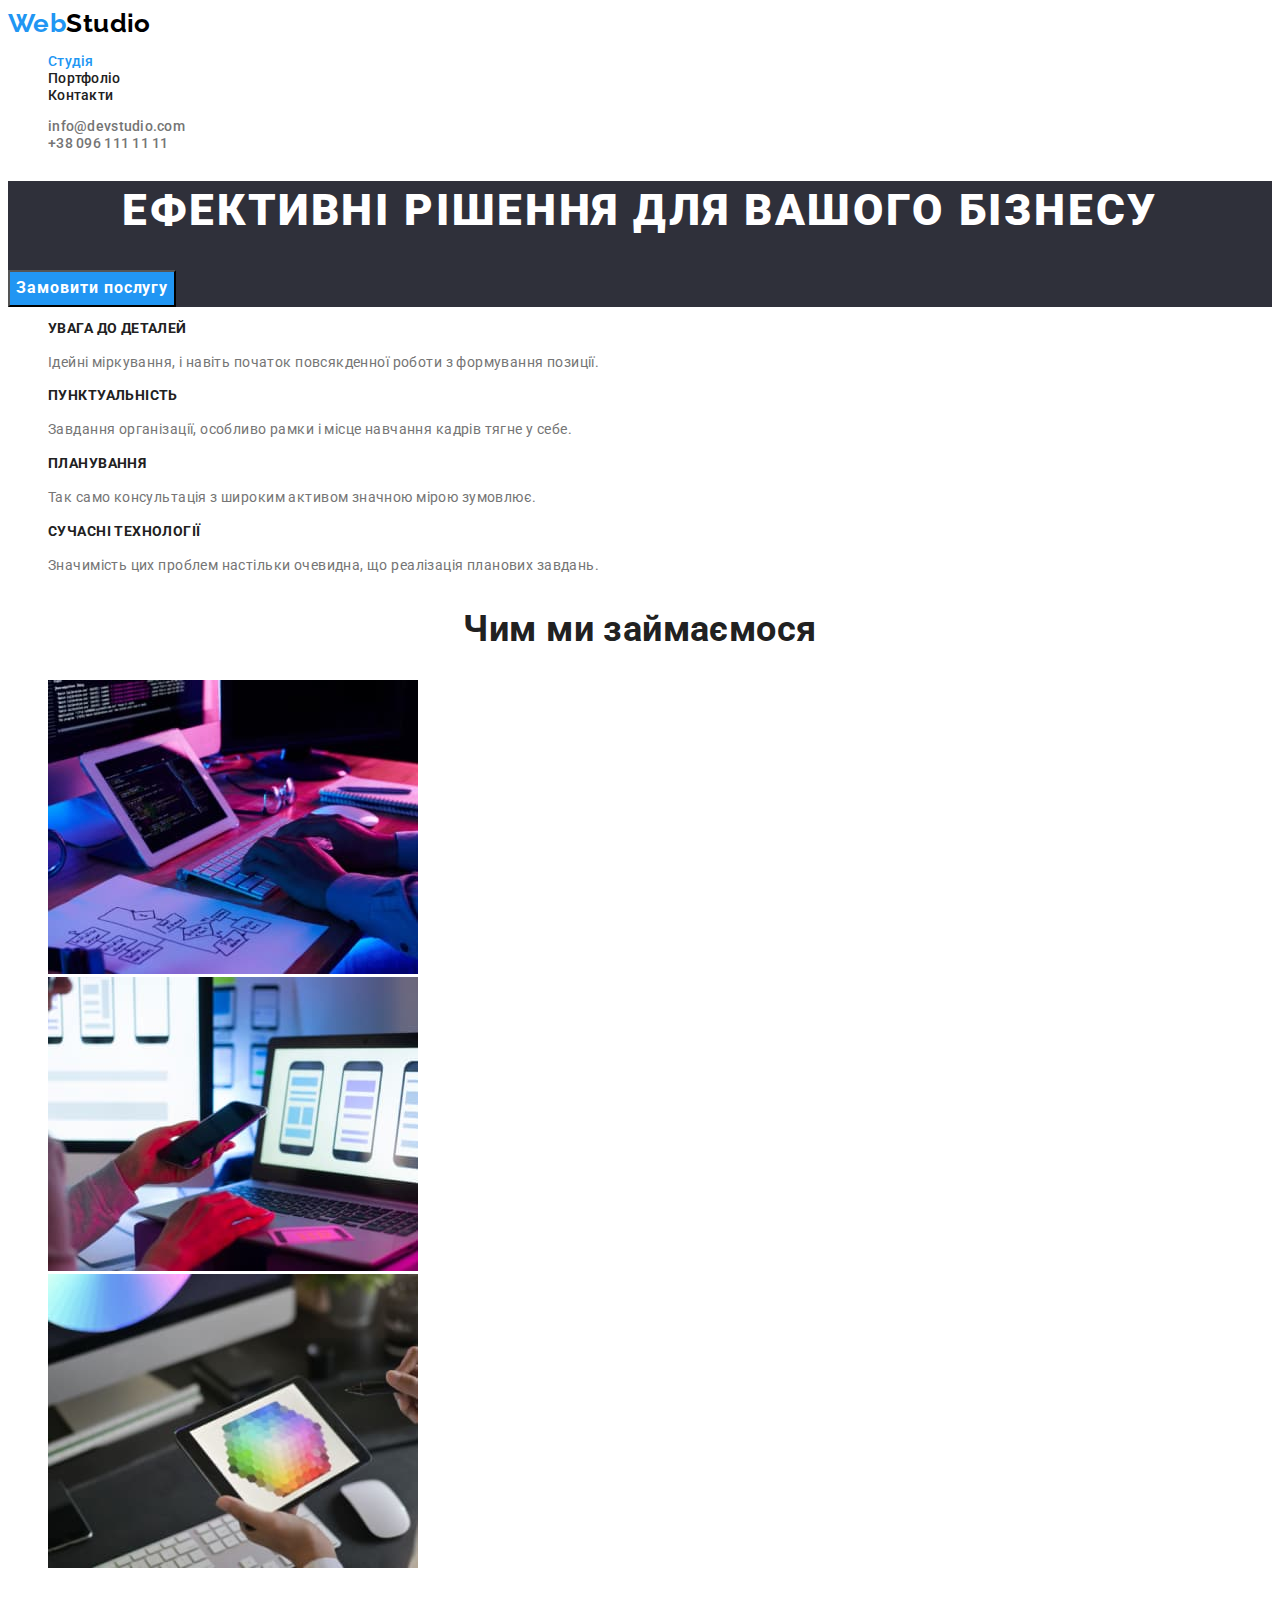
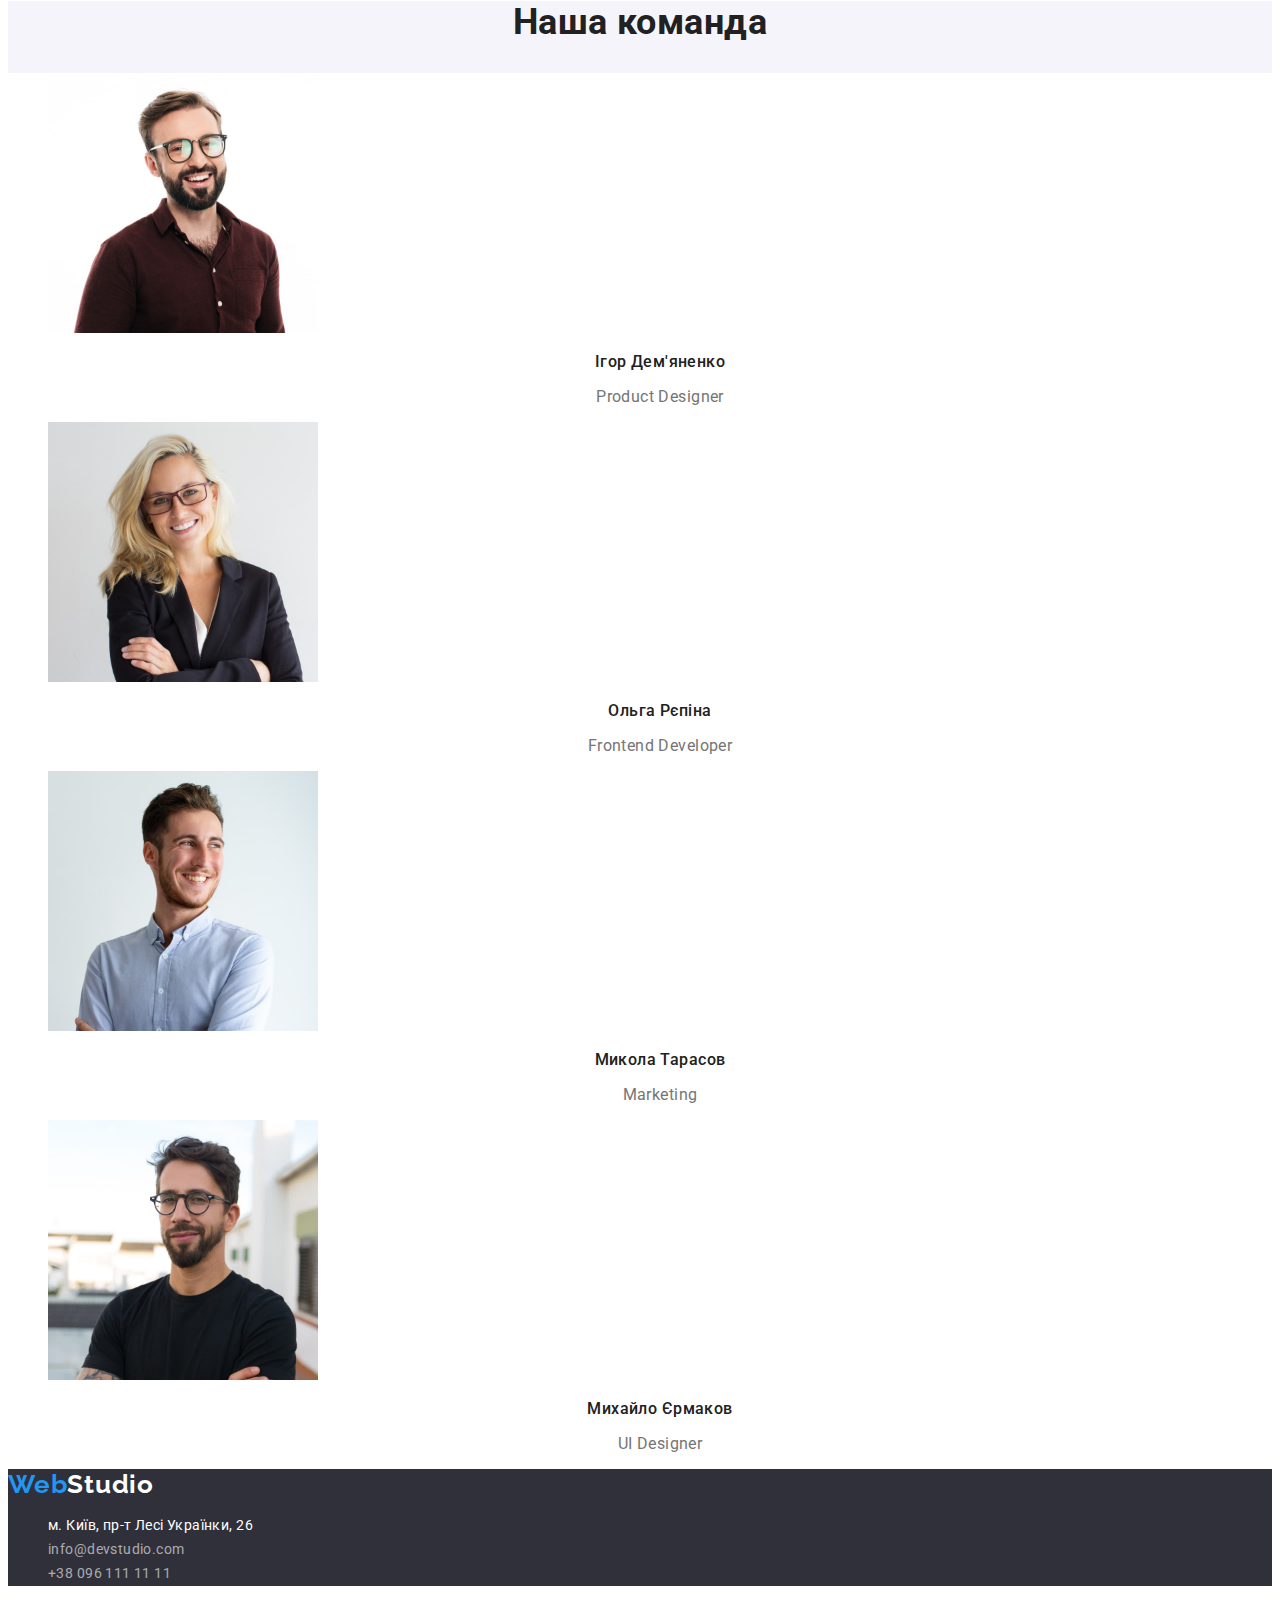
<file: index.html>
<!DOCTYPE html>
<html lang="uk">
  <head>
    <meta charset="UTF-8" />
    <meta http-equiv="X-UA-Compatible" content="IE=edge" />
    <meta name="viewport" content="width=device-width, initial-scale=1.0" />
    <title lang="en">WebStudio</title>
    <link rel="stylesheet" href="./css/styles.css" />
    <link rel="preconnect" href="https://fonts.googleapis.com" />
    <link rel="preconnect" href="https://fonts.gstatic.com" crossorigin />
    <link
      href="https://fonts.googleapis.com/css2?family=Raleway:wght@700&family=Roboto:wght@400;500;700;900&display=swap"
      rel="stylesheet"
    />
  </head>
  <body>
    <header class="header">
      <nav>
        <a class="header-logo link" href="./index.html" lang="en"
          >Web<span class="logo-link">Studio</span>
        </a>
        <ul class="header-list list">
          <li class="header-item">
            <a class="header-link link current" href="./index.html">Студія</a>
          </li>
          <li class="header-item">
            <a class="header-link link" href="./portfolio.html">Портфоліо</a>
          </li>
          <li class="header-item">
            <a class="header-link link" href="./index.html">Контакти</a>
          </li>
        </ul>
      </nav>
      <ul class="header-list list">
        <li class="header-item">
          <a class="header-link-right link" href="mailto:info@devstudio.com">info@devstudio.com</a>
        </li>
        <li class="header-item">
          <a class="header-link-right link" href="tel:+380961111111">+38 096 111 11 11</a>
        </li>
      </ul>
    </header>
    <main>
      <section class="hero">
        <h1 class="hero-title">Ефективні рішення для вашого бізнесу</h1>
        <button class="hero-btn" type="button">Замовити послугу</button>
      </section>
      <section class="second-section">
        <h2 class="visually-hidden">Особливості</h2>
        <ul class="second-section-list">
          <li class="second-section-item list">
            <h3 class="second-section-subtitle">Увага до деталей</h3>
            <p class="second-section-text">
              Ідейні міркування, і навіть початок повсякденної роботи з формування позиції.
            </p>
          </li>
          <li class="second-section-item list">
            <h3 class="second-section-subtitle">Пунктуальність</h3>
            <p class="second-section-text">
              Завдання організації, особливо рамки і місце навчання кадрів тягне у себе.
            </p>
          </li>
          <li class="second-section-item list">
            <h3 class="second-section-subtitle">Планування</h3>
            <p class="second-section-text">
              Так само консультація з широким активом значною мірою зумовлює.
            </p>
          </li>
          <li class="second-section-item list">
            <h3 class="second-section-subtitle">Сучасні технології</h3>
            <p class="second-section-text">
              Значимість цих проблем настільки очевидна, що реалізація планових завдань.
            </p>
          </li>
        </ul>
      </section>
      <section class="third-section">
        <h2 class="third-section-title">Чим ми займаємося</h2>
        <ul class="third-section-list">
          <li class="third-section-item list">
            <img
              class="third-section-images"
              src="./images/picture1.jpg"
              alt="Розробка сайтів"
              width="370"
              height="294"
            />
          </li>
          <li class="third-section-item list">
            <img
              class="third-section-images"
              src="./images/picture2.jpg"
              alt="Розробка мобільних девайсів"
              width="370"
              height="294"
            />
          </li>
          <li class="third-section-item list">
            <img
              class="third-section-images"
              src="./images/picture3.jpg"
              alt="Дизайн сайтів"
              width="370"
              height="294"
            />
          </li>
        </ul>
      </section>
      <section class="fourth-section">
        <h2 class="fourth-section-title">Наша команда</h2>
        <ul class="fourth-section-list">
          <li class="fourth-section-item list">
            <img
              class="fourth-section-images"
              src="./images/1st_team_member.jpg"
              alt="Чоловік в окулярах посміхається на білому фоні"
              width="270"
              height="260"
            />
            <h3 class="fourth-section-subtitle">Ігор Дем'яненко</h3>
            <p class="fourth-section-text">Product Designer</p>
          </li>
          <li class="fourth-section-item list">
            <img
              class="fourth-section-images"
              src="./images/2nd_team_member.jpg"
              alt="Жінка блондинка в окулярах посміхається схрестивши руки"
              width="270"
              height="260"
            />
            <h3 class="fourth-section-subtitle">Ольга Рєпіна</h3>
            <p class="fourth-section-text">Frontend Developer</p>
          </li>
          <li class="fourth-section-item list">
            <img
              class="fourth-section-images"
              src="./images/3rd_team_member.jpg"
              alt="Чоловік у світно синій рубашці дивиться у ліву від нього сторону і посміхається"
              width="270"
              height="260"
            />
            <h3 class="fourth-section-subtitle">Микола Тарасов</h3>
            <p class="fourth-section-text">Marketing</p>
          </li>
          <li class="fourth-section-item list">
            <img
              class="fourth-section-images"
              src="./images/4th_team_member.jpg"
              alt="Чоловік з окулярами і бородою посміхається на камеру"
              width="270"
              height="260"
            />
            <h3 class="fourth-section-subtitle">Михайло Єрмаков</h3>
            <p class="fourth-section-text">UI Designer</p>
          </li>
        </ul>
      </section>
    </main>
    <footer class="footer">
      <a class="footer-logo link" href="./index.html" lang="en"
        >Web<span class="logo-link-footer">Studio</span></a
      >
      <address class="footer-address">
        <ul class="footer-list">
          <li class="footer-item list">
            <a
              class="footer-link-place link"
              href="https://goo.gl/maps/7BdyWeGDy39fK2eF7"
              target="_blank"
              rel="noopener noreferrer nofollow"
            >
              м. Київ, пр-т Лесі Українки, 26
            </a>
          </li>
          <li class="footer-item list">
            <a class="footer-link link" href="mailto:info@devstudio.com">info@devstudio.com</a>
          </li>
          <li class="footer-item list">
            <a class="footer-link link" href="tel:+380961111111">+38 096 111 11 11</a>
          </li>
        </ul>
      </address>
    </footer>
  </body>
</html>
</file>
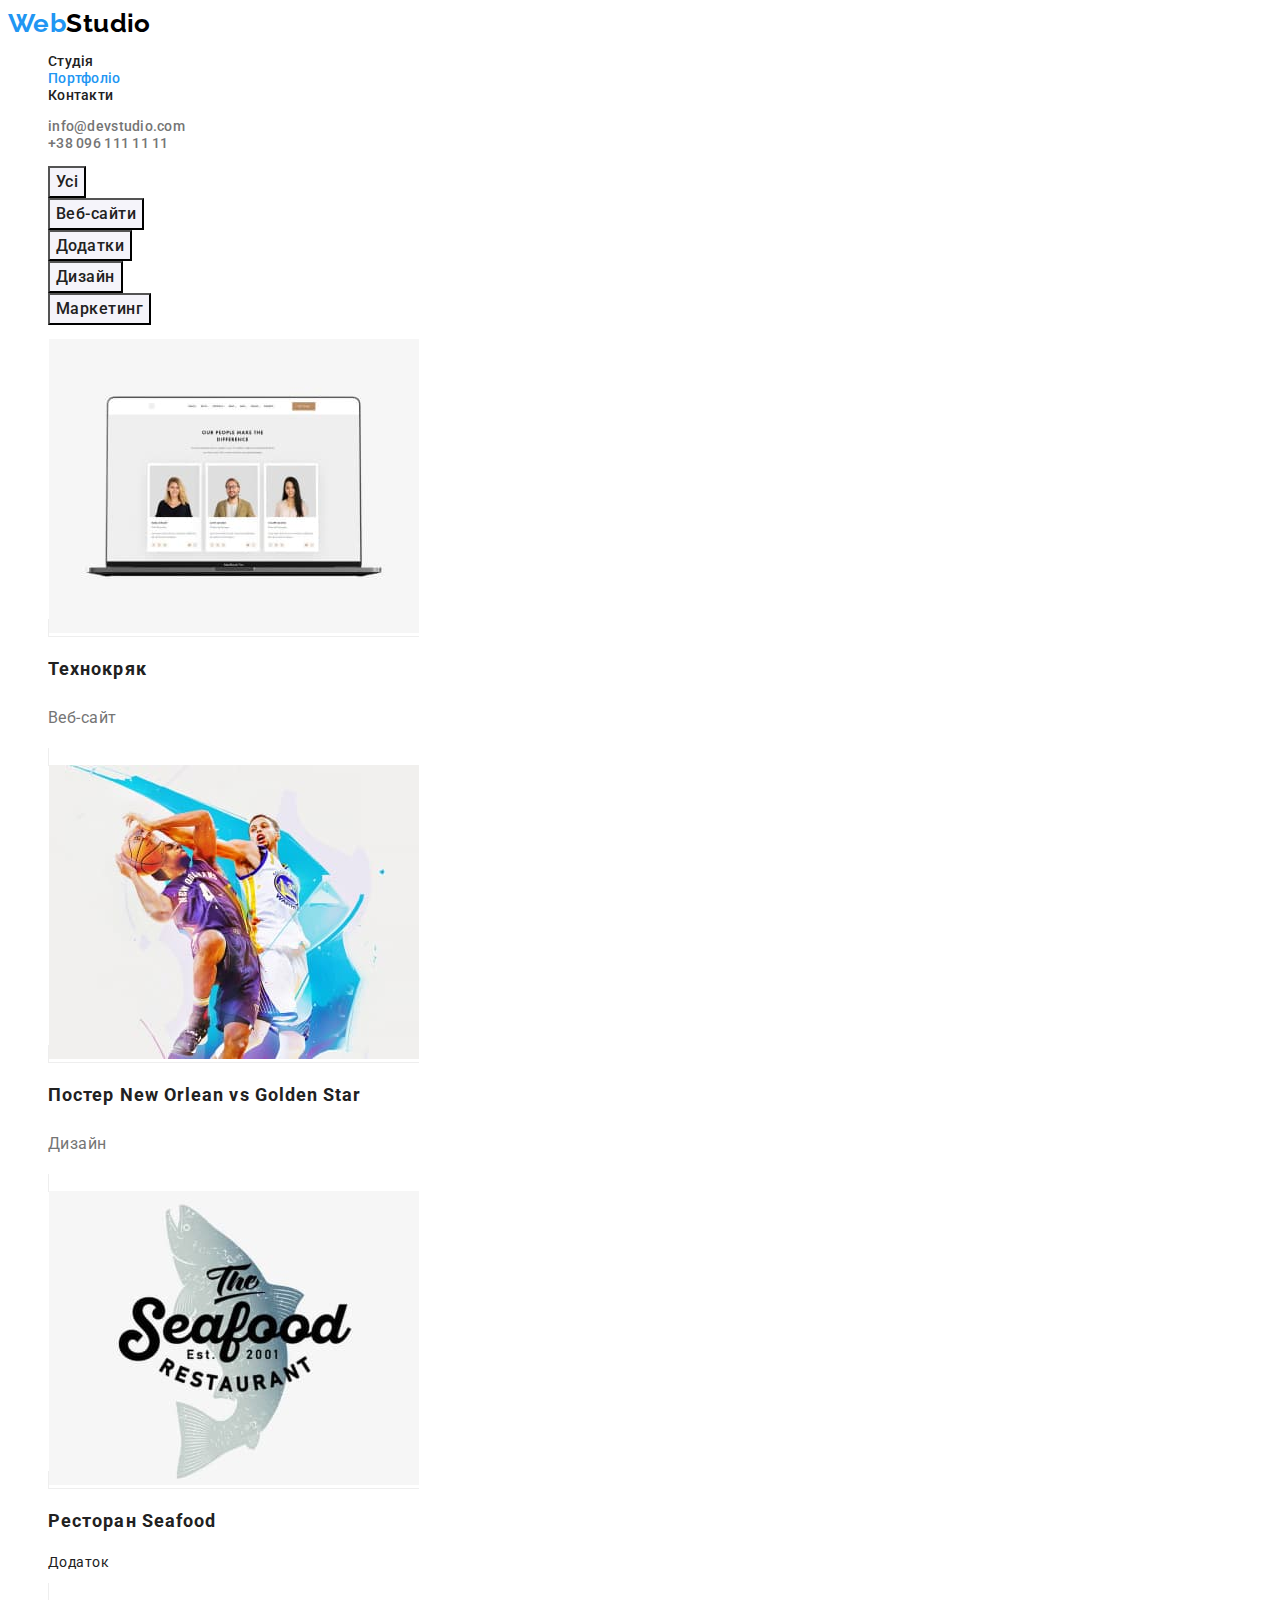
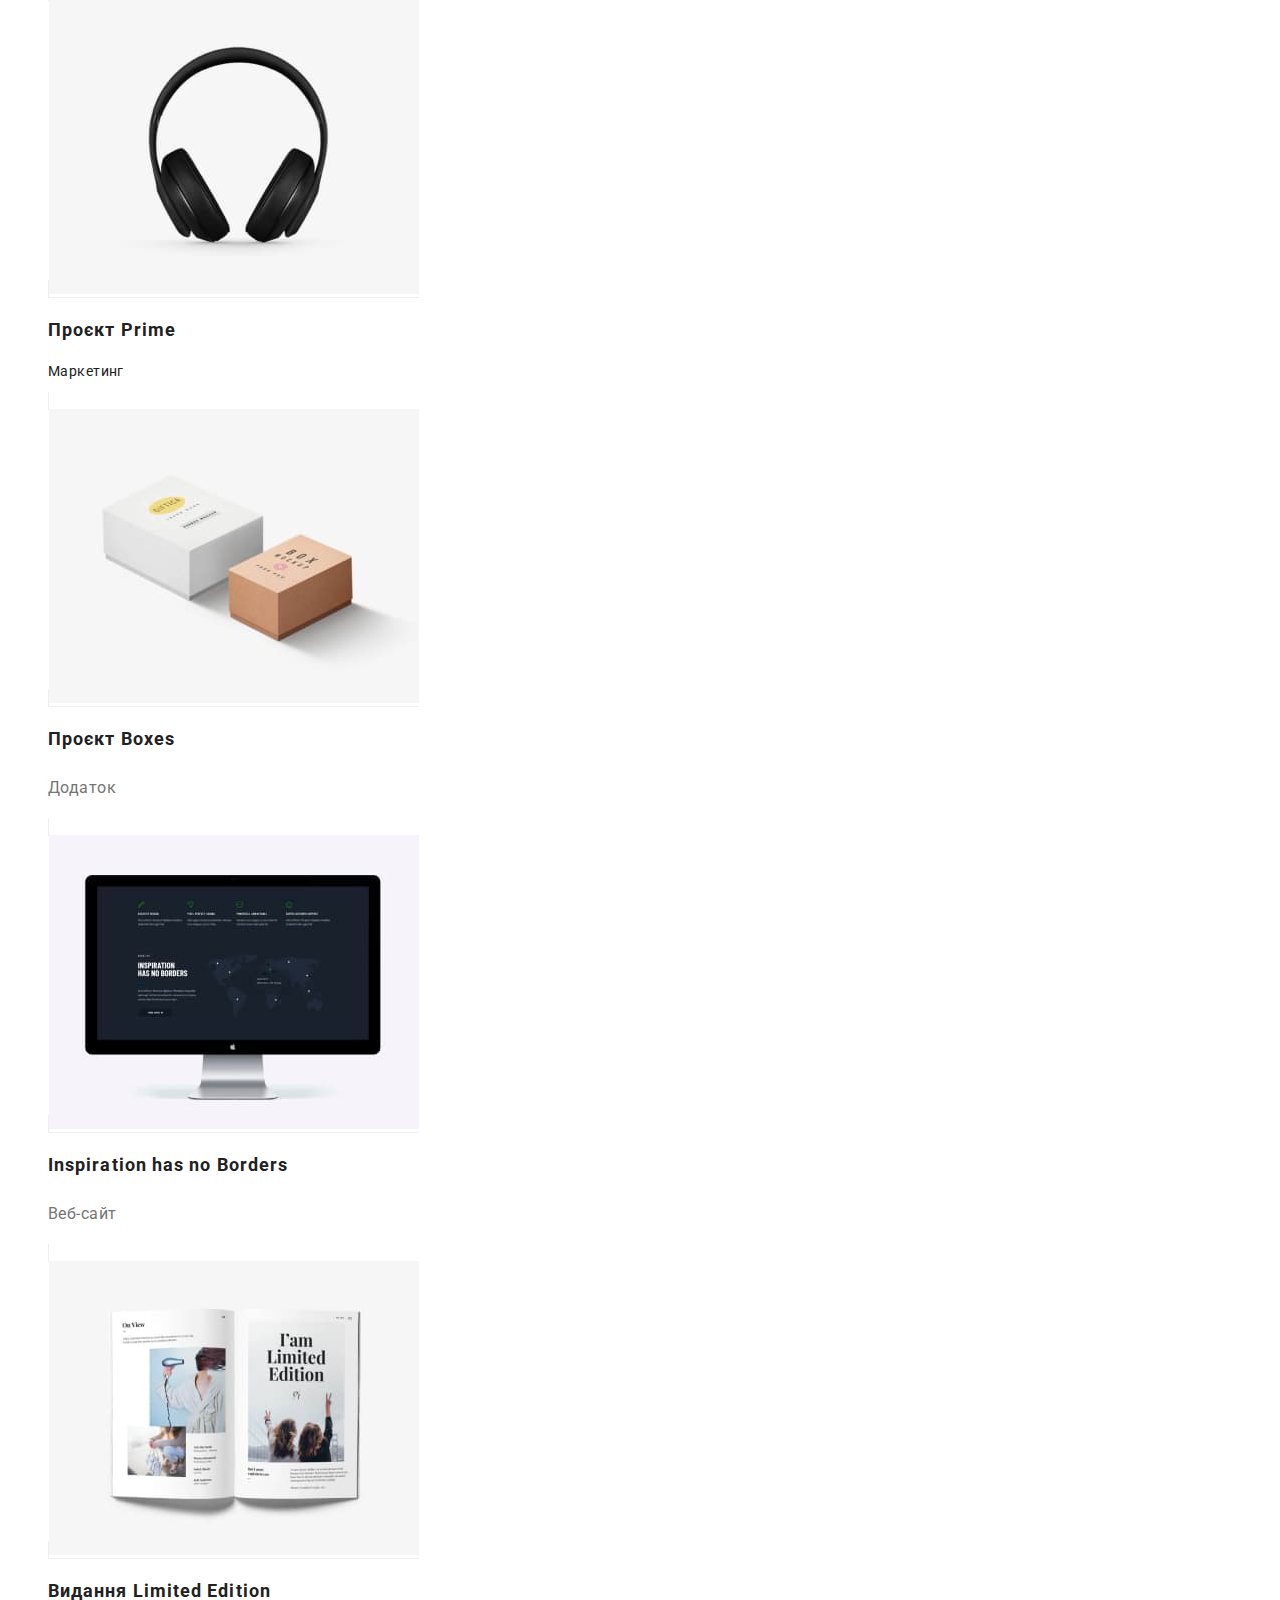
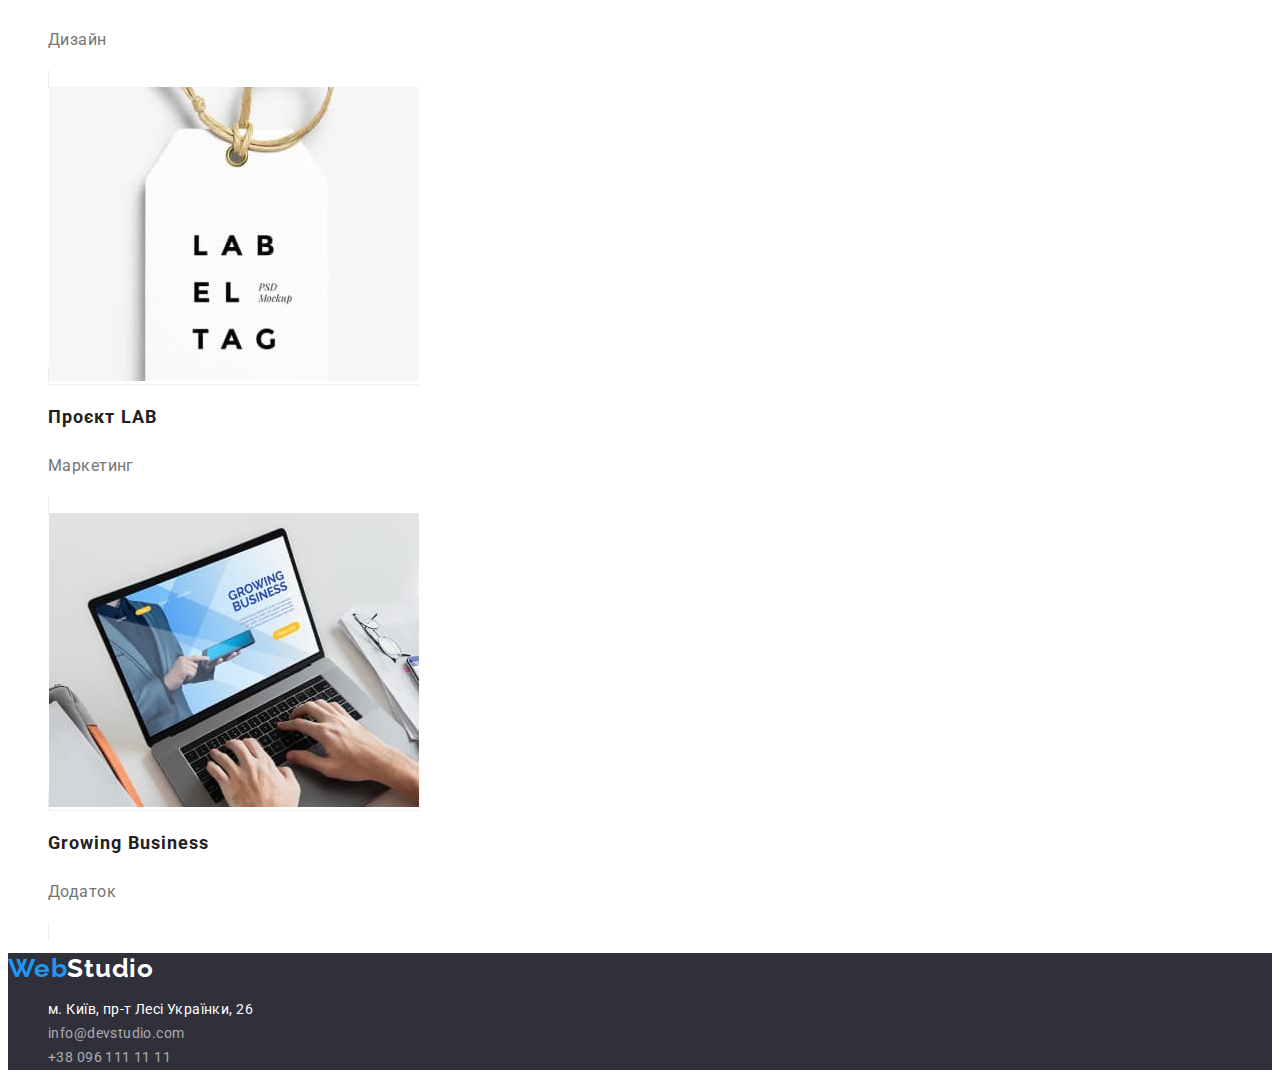
<file: portfolio.html>
<!DOCTYPE html>
<html lang="uk">
  <head>
    <meta charset="UTF-8" />
    <meta http-equiv="X-UA-Compatible" content="IE=edge" />
    <meta name="viewport" content="width=device-width, initial-scale=1.0" />
    <title lang="en">WebStudio</title>
    <link rel="stylesheet" href="./css/styles.css" />
    <link rel="preconnect" href="https://fonts.googleapis.com" />
    <link rel="preconnect" href="https://fonts.gstatic.com" crossorigin />
    <link
      href="https://fonts.googleapis.com/css2?family=Raleway:wght@700&family=Roboto:wght@400;500;700;900&display=swap"
      rel="stylesheet"
    />
  </head>
  <body>
    <header class="header">
      <nav>
        <a class="header-logo link" href="./index.html" lang="en"
          >Web<span class="logo-link">Studio</span></a
        >
        <ul class="header-list list">
          <li class="header-item">
            <a class="header-link link" href="./index.html">Студія</a>
          </li>
          <li class="header-item">
            <a class="header-link link current" href="./portfolio.html">Портфоліо</a>
          </li>
          <li class="header-item">
            <a class="header-link link" href="./index.html">Контакти</a>
          </li>
        </ul>
      </nav>
      <ul class="header-list list">
        <li class="header-item">
          <a class="header-link-right link" href="mailto:info@devstudio.com">info@devstudio.com</a>
        </li>
        <li class="header-item">
          <a class="header-link-right link" href="tel:+380961111111">+38 096 111 11 11</a>
        </li>
      </ul>
    </header>
    <main>
      <section class="project">
        <h1 class="visually-hidden">Portfolio</h1>
        <ul class="filers-list list">
          <li class="filters-item"><button class="filters-btn" type="button">Усі</button></li>
          <li class="filters-item"><button class="filters-btn" type="button">Веб-сайти</button></li>
          <li class="filters-item"><button class="filters-btn" type="button">Додатки</button></li>
          <li class="filters-item"><button class="filters-btn" type="button">Дизайн</button></li>
          <li class="filters-item"><button class="filters-btn" type="button">Маркетинг</button></li>
        </ul>
        <ul class="project-list list">
          <li class="project-item">
            <a class="project-link link" href="">
              <img
                src="./images/portfolio/portfolio_1.jpg"
                alt="Ноутбук"
                width="370"
                height="294"
              />
              <h2 class="project-subtitle">Технокряк</h2>
              <p class="project-text">Веб-сайт</p>
            </a>
          </li>
          <li class="project-item">
            <a class="project-link link" href="">
              <img
                src="./images/portfolio/portfolio_2.jpg"
                alt="Постер волейболистів"
                width="370"
                height="294"
              />
              <h2 class="project-subtitle">Постер New Orlean vs Golden Star</h2>
              <p class="project-text">Дизайн</p>
            </a>
          </li>
          <li class="project-item">
            <a class="project-link link" href="">
              <img
                src="./images/portfolio/portfolio_3.jpg"
                alt="Емблема ресторана у формі риби"
                width="370"
                height="294"
              />
              <h2 class="project-subtitle">Ресторан Seafood</h2>
              <p>Додаток</p>
            </a>
          </li>
          <li class="project-item">
            <a class="project-link link" href="">
              <img
                src="./images/portfolio/portfolio_4.jpg"
                alt="Чорні навушники"
                width="370"
                height="294"
              />
              <h2 class="project-subtitle">Проєкт Prime</h2>
              <p>Маркетинг</p>
            </a>
          </li>
          <li class="project-item">
            <a class="project-link link" href="">
              <img
                src="./images/portfolio/portfolio_5.jpg"
                alt="Дві картонні коробки"
                width="370"
                height="294"
              />
              <h2 class="project-subtitle">Проєкт Boxes</h2>
              <p class="project-text">Додаток</p>
            </a>
          </li>
          <li class="project-item">
            <a class="project-link link" href="">
              <img
                src="./images/portfolio/portfolio_6.jpg"
                alt="Монітор"
                width="370"
                height="294"
              />
              <h2 class="project-subtitle">Inspiration has no Borders</h2>
              <p class="project-text">Веб-сайт</p>
            </a>
          </li>
          <li class="project-item">
            <a class="project-link link" href="">
              <img
                src="./images/portfolio/portfolio_7.jpg"
                alt="Розгорнута книга"
                width="370"
                height="294"
              />
              <h2 class="project-subtitle">Видання Limited Edition</h2>
              <p class="project-text">Дизайн</p>
            </a>
          </li>
          <li class="project-item">
            <a class="project-link link" href="">
              <img
                src="./images/portfolio/portfolio_8.jpg"
                alt="Лейбочка"
                width="370"
                height="294"
              />
              <h2 class="project-subtitle">Проєкт LAB</h2>
              <p class="project-text">Маркетинг</p>
            </a>
          </li>
          <li class="project-item">
            <a class="project-link link" href="">
              <img
                src="./images/portfolio/portfolio_9.jpg"
                alt="Ноутбук"
                width="370"
                height="294"
              />
              <h2 class="project-subtitle">Growing Business</h2>
              <p class="project-text">Додаток</p>
            </a>
          </li>
        </ul>
      </section>
    </main>
    <footer class="footer">
      <a class="footer-logo link" href="./index.html" lang="en"
        >Web<span class="logo-link-footer">Studio</span></a
      >
      <address class="footer-address">
        <ul class="footer-list">
          <li class="footer-item list">
            <a
              class="footer-link-place link"
              href="https://goo.gl/maps/7BdyWeGDy39fK2eF7"
              target="_blank"
              rel="noopener noreferrer nofollow"
            >
              м. Київ, пр-т Лесі Українки, 26
            </a>
          </li>
          <li class="footer-item list">
            <a class="footer-link link" href="mailto:info@devstudio.com">info@devstudio.com</a>
          </li>
          <li class="footer-item list">
            <a class="footer-link link" href="tel:+380961111111">+38 096 111 11 11</a>
          </li>
        </ul>
      </address>
    </footer>
  </body>
</html>
</file>
<file: css/styles.css>
:root{
  --main-title-color: #212121;
  --mail-font: 'Roboto', sans-serif;
  --main-background: #FFFFFF;
  --accent-color:#2196F3; 
}

body {
  font-family: 'Roboto', sans-serif;
  background-color: #FFFFFF;
  color: #212121;
  font-size: 14px;
  letter-spacing: 0.03em;
}

.list {
  list-style: none;
}

.link {
  text-decoration: none;
}

.visually-hidden {
  position: absolute;
  white-space: nowrap;
  width: 1px;
  height: 1px;
  overflow: hidden;
  border: 0;
  padding: 0;
  clip: rect(0 0 0 0);
  clip-path: inset(50%);
  margin: -1px;
}

/* --------------header------------- */

.header {
  background-color: #FFFFFF;
}

/* .header-list list{} */
/* .header-item{} */

.header-logo{
  font-family: 'Raleway', sans-serif;
  font-weight: 700;
  font-size: 26px;
  line-height: 1.19;
  color: var(--accent-color)
}

.logo-link{
  color: #000000;
}

.header-link {
  font-weight: 500;
  line-height: 1.14;
  letter-spacing: 0.02em;
  color:var(--main-title-color);
}

.header-link:hover,
.header-link:focus,
.header-link-right:hover,
.header-link-right:focus {
  color: var(--accent-color);
}

.current{
  color: var(--accent-color);
}

.header-link-right {
  font-weight: 500;
  line-height: 1.14;
  letter-spacing: 0.02em;
  color: #757575;
}

/* -------------hero------------- */

.hero{
  background-color:#2F303A;
}

.hero-title{
  font-weight: 900;
  font-size: 44px;
  line-height: 1.36;
  text-align: center;
  letter-spacing: 0.06em;
  text-transform: uppercase;
  color: #FFFFFF;
}

.hero-btn {
  font-family: inherit;
  font-weight: 700;
  font-size: 16px;
  line-height: 1.88;
  display: flex;
  align-items: center;
  text-align: center;
  letter-spacing: 0.06em;
  color: #ffffff;
  background: var(--accent-color);
  cursor: pointer;
}

.hero-btn:hover,
.hero-btn:focus{
  background: #188CE8;
}

/* ----------------second-section------------ */

.second-section {
  background-color: var(--main-background);
}
/* .second-section-list {
}
.second-section-item {
} */
.second-section-subtitle {
  font-weight: 700;
  line-height: 1.14;
  font-size: 14px;
  text-transform: uppercase;
  color:var(--main-title-color);
}
.second-section-text {
  line-height: 1.71;
  color: #757575;
}

/* -----------------third-section------------- */
.third-section {
  background-color: var(--main-background);
}
.third-section-title {
  font-weight: 700;
  font-size: 36px;
  line-height: 1.17;
  text-align: center;
  color: var(--main-title-color);
}
/* .third-section-list {
}
.third-section-item {
}
.third-section-images {
} */

/* --------------------fourth-section------------- */

.fourth-section {
  background-color:  #F5F4FA;;
}
.fourth-section-title {
  font-weight: 700;
  font-size: 36px;
  line-height: 1.17;
  text-align: center;
  color: var(--main-title-color);
}
.fourth-section-list {
  background-color: #FFFFFF;
}
/* .fourth-section-item {
}
.fourth-section-images {
} */
.fourth-section-subtitle {
  font-weight: 500;
  font-size: 16px;
  line-height: 1.19;
  text-align: center;
  color: var(--main-title-color);
}
.fourth-section-text {
  font-size: 16px;
  line-height: 1.19;
  text-align: center;
  color: #757575;
}

/* --------------footer------------- */

.footer {
  background-color: #2F303A;
}
.footer-logo {
  font-family: 'Raleway', sans-serif;
  font-style: normal;
  font-weight: 700;
  font-size: 26px;
  line-height: 1.19;
  letter-spacing: 0.03em;
  color: var(--accent-color);
}

.logo-link-footer{
  color: #FFFFFF;
}

/* .footer-address {
}
.footer-list {
}
.footer-item {
} */
.footer-link-place{
  font-style: normal;
  font-weight: 400;
  line-height: 1.71;
  color: #FFFFFF;
}

.footer-link-place:hover,
.footer-link-place:focus{
  color: var(--accent-color);
}

.footer-link {
  font-style: normal;
  font-weight: 400;
  line-height: 1.71;
  color: rgba(255, 255, 255, 0.6);
}

.footer-link:hover,
.footer-link:focus{
  color: var(--accent-color);
}


/* -----------------portfolio------------ */
/* -----------------project------------------ */

.project {
  background-color: var(--main-background);
  color: var(--main-title-color);
}

/* .filers-list {
}
.filters-item {
} */

.filters-btn {
  font-family: var(--mail-font)
  font-style: normal;
  font-weight: 500;
  font-size: 16px;
  line-height: 1.62;
  text-align: center;
  letter-spacing: 0.03em;
  color:var(--main-title-color);
  background: #F5F4FA;
  cursor: pointer;
}
.filters-btn:hover,
.filters-btn:focus{
  color: #FFFFFF;
  background-color: var(--accent-color);
}

/* .project-list {
}
.project-item {
} */
.project-link {
  color: var(--main-title-color);
  background: #FFFFFF;
  border: 1px solid #EEEEEE;
}

.project-subtitle {
  font-weight: 700;
  font-size: 18px;
  line-height: 2;
  letter-spacing: 0.06em
}
.project-text {
  font-weight: 400;
  font-size: 16px;
  line-height: 1.88;
  color: #757575;
}
</file>
